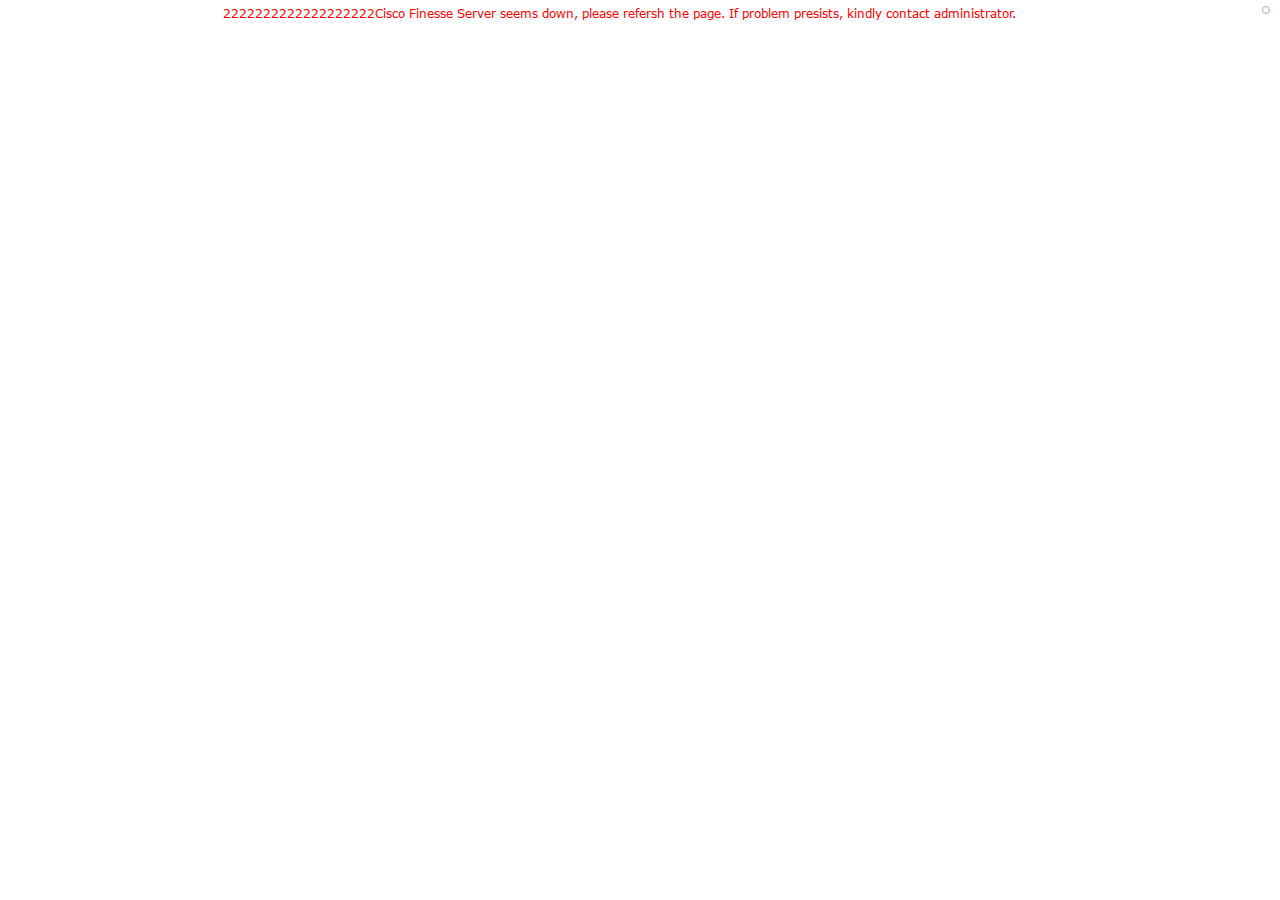
<file: index.html>
<!DOCTYPE html><html lang=""><head><meta charset="utf-8"><meta http-equiv="X-UA-Compatible" content="IE=edge"><meta name="viewport" content="width=device-width,initial-scale=1"><link rel="icon" href="./favicon.ico"><title>Home</title><script src="./jabberwerx.js"></script><link href="./css/index.b757bab4.css" rel="preload" as="style"><link href="./js/chunk-vendors.e0fe7482.js" rel="preload" as="script"><link href="./js/index.009d5698.js" rel="preload" as="script"><link href="./css/index.b757bab4.css" rel="stylesheet"></head><body><noscript><strong>We're sorry but Home doesn't work properly without JavaScript enabled. Please enable it to continue.</strong></noscript><div id="barApp"></div><script src="./js/chunk-vendors.e0fe7482.js"></script><script src="./js/index.009d5698.js"></script></body></html>
</file>
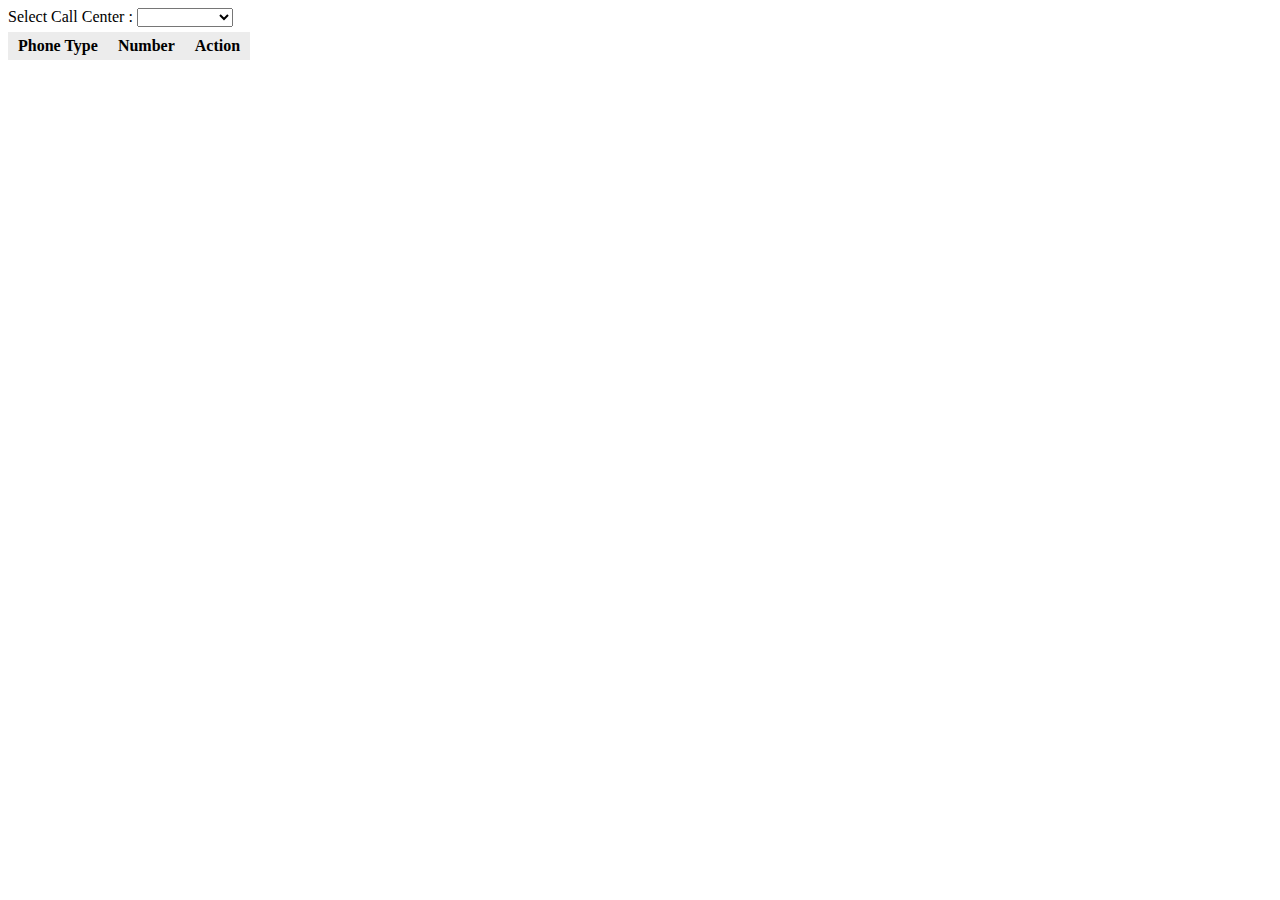
<file: callCustomer.html>
<!DOCTYPE html><html lang=""><head><meta charset="utf-8"><meta http-equiv="X-UA-Compatible" content="IE=edge"><meta name="viewport" content="width=device-width,initial-scale=1"><link rel="icon" href="./favicon.ico"><title>Call Customer</title><link href="./css/callCustomer.6709846d.css" rel="preload" as="style"><link href="./js/callCustomer.8dd4e63c.js" rel="preload" as="script"><link href="./js/chunk-vendors.e0fe7482.js" rel="preload" as="script"><link href="./css/callCustomer.6709846d.css" rel="stylesheet"></head><body><noscript><strong>We're sorry but Call Customer doesn't work properly without JavaScript enabled. Please enable it to continue.</strong></noscript><div id="callCustomerApp"></div><script src="./js/chunk-vendors.e0fe7482.js"></script><script src="./js/callCustomer.8dd4e63c.js"></script></body></html>
</file>
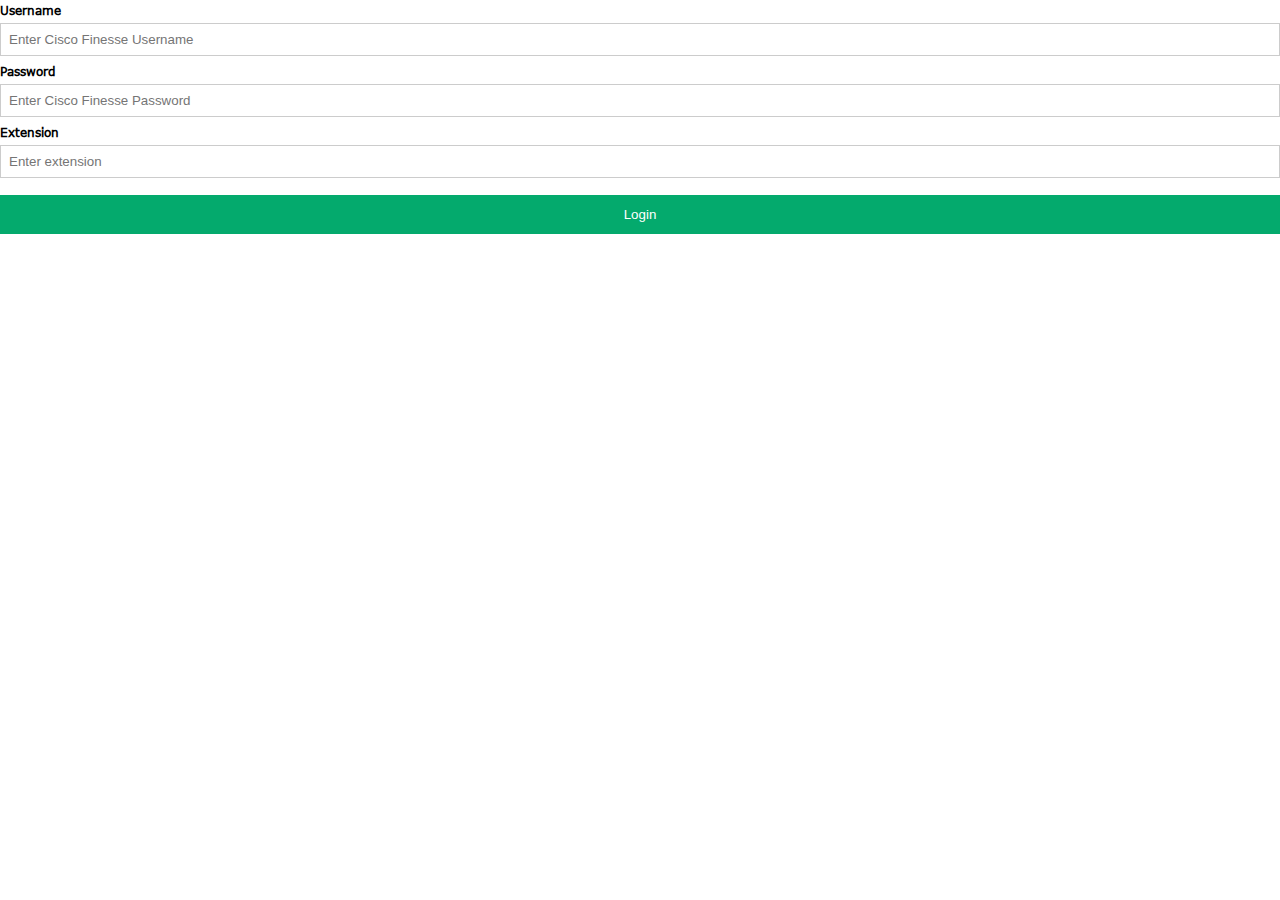
<file: login.html>
<!DOCTYPE html><html lang=""><head><meta charset="utf-8"><meta http-equiv="X-UA-Compatible" content="IE=edge"><meta name="viewport" content="width=device-width,initial-scale=1"><link rel="icon" href="./favicon.ico"><title>Login</title><link href="./css/login.36133003.css" rel="preload" as="style"><link href="./js/chunk-vendors.e0fe7482.js" rel="preload" as="script"><link href="./js/login.50a69f86.js" rel="preload" as="script"><link href="./css/login.36133003.css" rel="stylesheet"></head><body><noscript><strong>We're sorry but Login doesn't work properly without JavaScript enabled. Please enable it to continue.</strong></noscript><div id="loginApp"></div><script src="./js/chunk-vendors.e0fe7482.js"></script><script src="./js/login.50a69f86.js"></script></body></html>
</file>
<file: css/index.b757bab4.css>
.phone_number{height:30px}button{margin:0;padding:0;line-height:0;border-radius:5px}select{border:1px solid;line-height:30px;padding-right:1px;padding-left:1px;background-color:#fff;border-radius:5px}button:hover{cursor:pointer}.center{text-align:center}.consult,.forward{background-color:#8fbc8f}.end{background-color:#cd5c5c}.login,.new-call{background-color:#3cb371;color:#483d8b}.logout{background-color:#f13154}.hold,.resume{background-color:#fafad2}select{padding-top:1px;padding-bottom:1px}button:active{transform:translateY(2px)}.container,button,select,td{font-size:12px}.left{max-width:65%;float:left}.right{float:right;margin-right:10px}.margin-right-8px{margin-right:8px}.container{margin-left:5px;margin-top:6px}.table-block{display:inline-block;margin-right:6px}.container-right,.table-block{border:1px solid rgba(122,144,145,.7215686274509804);border-radius:8px}.small{font-size:9px}.border{border-width:thin;border-style:groove}.right-border{border-top:0}.right-border,.top-border{border-width:thin;border-style:groove;border-bottom:0;border-left:0}.top-border{border-right:0}.left-border{border-bottom:0}.bottom-border,.left-border{border-style:groove;border-width:thin;border-right:0;border-top:0}.bottom-border{border-left:0}.m-0{margin:0}.p-0{padding:0}.p-l-10{padding-left:8px}.p-r-10{padding-right:8px}.p-b-0{padding-bottom:0}.p-t-0{padding-top:0}svg{width:12px!important;height:12px!important}.grey-background{background-color:#f8f8f8}.wrapup-button{background-color:#0098c9;display:inline-block;padding:10px 20px;color:#fff}.logout-button-table button{width:90px;height:16px;color:#f5f5f5}.logout-button-table,.logout-button-table .logout-button-td,.logout-button-table button{background-color:#0098c9;border-radius:15px}.loader{animation:spin 2s linear infinite}@keyframes spin{0%{transform:rotate(0deg)}to{transform:rotate(1turn)}}.bold{font-weight:700}body{background-color:#fff}.disabled:hover{cursor:not-allowed!important}.icon{height:30px;border-radius:5px;margin:2px;border:1px solid #ccc}.icon:hover{cursor:pointer}.status{border:1px solid;border-right:0}.status-dropdown{border:1px solid;border-left:0}.status-red{color:#fb0000}.status-green{color:green}.toast{position:absolute;width:96%;z-index:-1}@font-face{font-family:Verdana;src:url(../fonts/verdana.ba34b303.ttf);font-weight:400;font-style:normal}body{margin:0;font-family:Verdana}input[type=password],input[type=text]{width:100%;padding:8px 8px;margin:5px 0;display:inline-block;border:1px solid #ccc;box-sizing:border-box}button{background-color:#04aa6d;color:#fff;padding:12px 8px;margin:12px 0;border:none;cursor:pointer;width:100%}button:hover{opacity:.8}label{font-size:12px}button:disabled{cursor:wait!important;border:1px solid #999!important;background-color:#ccc!important;color:#666!important}.loading{z-index:999;height:2em;width:2em;overflow:show;margin:auto;bottom:0;right:0}.loading,.loading:before{position:fixed;top:0;left:0}.loading:before{content:"";display:block;width:100%;height:100%;background:radial-gradient(rgba(20,20,20,.8),rgba(0,0,0,.8));background:-webkit-radial-gradient(rgba(20,20,20,.8),rgba(0,0,0,.8))}.loading:not(:required){font:0/0 a;color:transparent;text-shadow:none;background-color:transparent;border:0}.loading:not(:required):after{content:"";display:block;font-size:10px;width:1em;height:1em;margin-top:-.5em;animation:spinner .15s linear infinite;border-radius:.5em;box-shadow:1.5em 0 0 0 hsla(0,0%,100%,.75),1.1em 1.1em 0 0 hsla(0,0%,100%,.75),0 1.5em 0 0 hsla(0,0%,100%,.75),-1.1em 1.1em 0 0 hsla(0,0%,100%,.75),-1.5em 0 0 0 hsla(0,0%,100%,.75),-1.1em -1.1em 0 0 hsla(0,0%,100%,.75),0 -1.5em 0 0 hsla(0,0%,100%,.75),1.1em -1.1em 0 0 hsla(0,0%,100%,.75)}@keyframes spinner{0%{transform:rotate(0deg)}to{transform:rotate(1turn)}}
</file>
<file: css/callCustomer.6709846d.css>
.phone-list-table{border-spacing:0;margin-top:5px}.phone-list-table thead tr{background-color:#ececec;padding:10px}.phone-list-table button:disabled{cursor:not-allowed}.phone-list-table td,.phone-list-table th{padding:5px 10px}.phone-list-table button{text-decoration:none;padding:5px 10px;color:#fff;background-color:#20b6c5;border:none;cursor:pointer}.red{color:red}.loading{z-index:999;height:2em;width:2em;overflow:show;margin:auto;bottom:0;right:0}.loading,.loading:before{position:fixed;top:0;left:0}.loading:before{content:"";display:block;width:100%;height:100%;background:radial-gradient(rgba(20,20,20,.8),rgba(0,0,0,.8));background:-webkit-radial-gradient(rgba(20,20,20,.8),rgba(0,0,0,.8))}.loading:not(:required){font:0/0 a;color:transparent;text-shadow:none;background-color:transparent;border:0}.loading:not(:required):after{content:"";display:block;font-size:10px;width:1em;height:1em;margin-top:-.5em;animation:spinner .15s linear infinite;border-radius:.5em;box-shadow:1.5em 0 0 0 hsla(0,0%,100%,.75),1.1em 1.1em 0 0 hsla(0,0%,100%,.75),0 1.5em 0 0 hsla(0,0%,100%,.75),-1.1em 1.1em 0 0 hsla(0,0%,100%,.75),-1.5em 0 0 0 hsla(0,0%,100%,.75),-1.1em -1.1em 0 0 hsla(0,0%,100%,.75),0 -1.5em 0 0 hsla(0,0%,100%,.75),1.1em -1.1em 0 0 hsla(0,0%,100%,.75)}@keyframes spinner{0%{transform:rotate(0deg)}to{transform:rotate(1turn)}}.osc-font{font-family:-apple-system,BlinkMacSystemFont,Segoe UI,Helvetica Neue,Arial,sans-serif;font-size:1rem}
</file>
<file: css/login.36133003.css>
@font-face{font-family:Verdana;src:url(../fonts/verdana.ba34b303.ttf);font-weight:400;font-style:normal}body{margin:0;font-family:Verdana}input[type=password],input[type=text]{width:100%;padding:8px 8px;margin:5px 0;display:inline-block;border:1px solid #ccc;box-sizing:border-box}button{background-color:#04aa6d;color:#fff;padding:12px 8px;margin:12px 0;border:none;cursor:pointer;width:100%}button:hover{opacity:.8}label{font-size:12px}button:disabled{cursor:wait!important;border:1px solid #999!important;background-color:#ccc!important;color:#666!important}.loading{z-index:999;height:2em;width:2em;overflow:show;margin:auto;bottom:0;right:0}.loading,.loading:before{position:fixed;top:0;left:0}.loading:before{content:"";display:block;width:100%;height:100%;background:radial-gradient(rgba(20,20,20,.8),rgba(0,0,0,.8));background:-webkit-radial-gradient(rgba(20,20,20,.8),rgba(0,0,0,.8))}.loading:not(:required){font:0/0 a;color:transparent;text-shadow:none;background-color:transparent;border:0}.loading:not(:required):after{content:"";display:block;font-size:10px;width:1em;height:1em;margin-top:-.5em;animation:spinner .15s linear infinite;border-radius:.5em;box-shadow:1.5em 0 0 0 hsla(0,0%,100%,.75),1.1em 1.1em 0 0 hsla(0,0%,100%,.75),0 1.5em 0 0 hsla(0,0%,100%,.75),-1.1em 1.1em 0 0 hsla(0,0%,100%,.75),-1.5em 0 0 0 hsla(0,0%,100%,.75),-1.1em -1.1em 0 0 hsla(0,0%,100%,.75),0 -1.5em 0 0 hsla(0,0%,100%,.75),1.1em -1.1em 0 0 hsla(0,0%,100%,.75)}@keyframes spinner{0%{transform:rotate(0deg)}to{transform:rotate(1turn)}}
</file>
